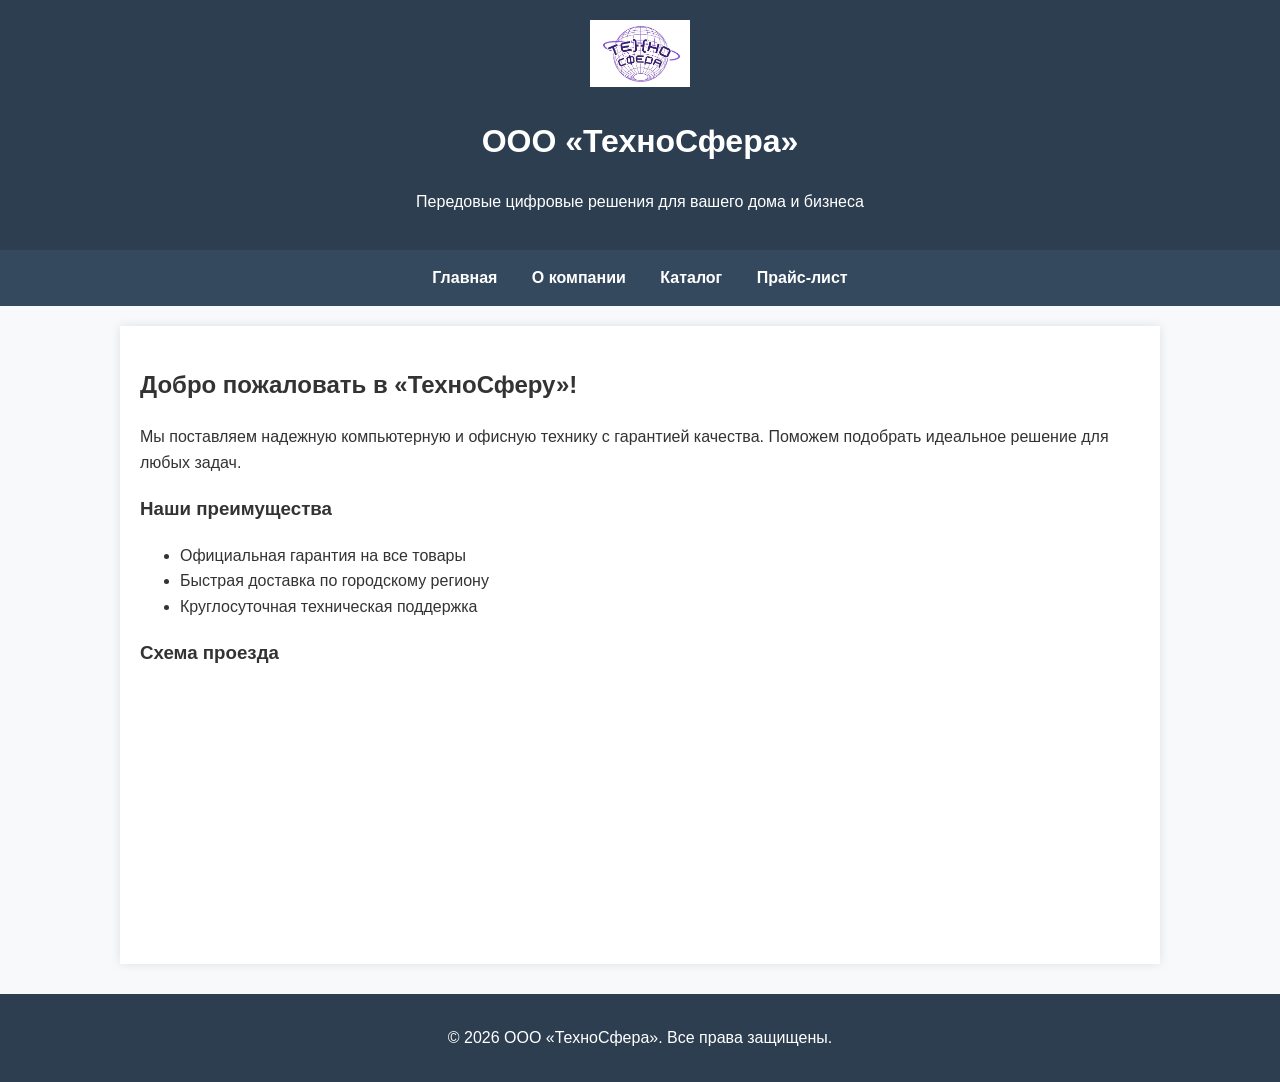
<file: index.html>
<!DOCTYPE html>
<html lang="ru">
<head>
    <meta charset="UTF-8">
    <meta name="viewport" content="width=device-width, initial-scale=1.0">
    <title>Главная — ООО «ТехноСфера»</title>
    <link rel="stylesheet" href="style.css">
</head>
<body>
    <header>
        <img src="Logo.jpg" alt="Логотип ООО ТехноСфера" width="100">
        <h1>ООО «ТехноСфера»</h1>
        <p>Передовые цифровые решения для вашего дома и бизнеса</p>
    </header>

    <nav>
        <ul>
            <li><a href="index.html">Главная</a></li>
            <li><a href="about.html">О компании</a></li>
            <li><a href="catalog.html">Каталог</a></li>
            <li><a href="price.html">Прайс-лист</a></li>
        </ul>
    </nav>

    <main>
        <section>
            <h2>Добро пожаловать в «ТехноСферу»!</h2>
            <p>Мы поставляем надежную компьютерную и офисную технику с гарантией качества. Поможем подобрать идеальное решение для любых задач.</p>
        </section>
        
        <section>
            <h3>Наши преимущества</h3>
            <ul>
                <li>Официальная гарантия на все товары</li>
                <li>Быстрая доставка по городскому региону</li>
                <li>Круглосуточная техническая поддержка</li>
            </ul>
        </section>

        <section>
            <h3>Схема проезда</h3>
            <div style="margin-top: 10px;">
                <iframe src="https://yandex.ru/map-widget/v1/?um=constructor%3A33f0190a618453e200bc143c754d9a10f92b4a1b0286b245ff6bfdd675d0b90e&amp;source=constructor" style="width: 100%; height: 250px; border: none;" title="Схема проезда Яндекс"></iframe>
            </div>
        </section>
    </main>

    <footer>
        <p>&copy; 2026 ООО «ТехноСфера». Все права защищены.</p>
    </footer>
</body>
</html>
</file>
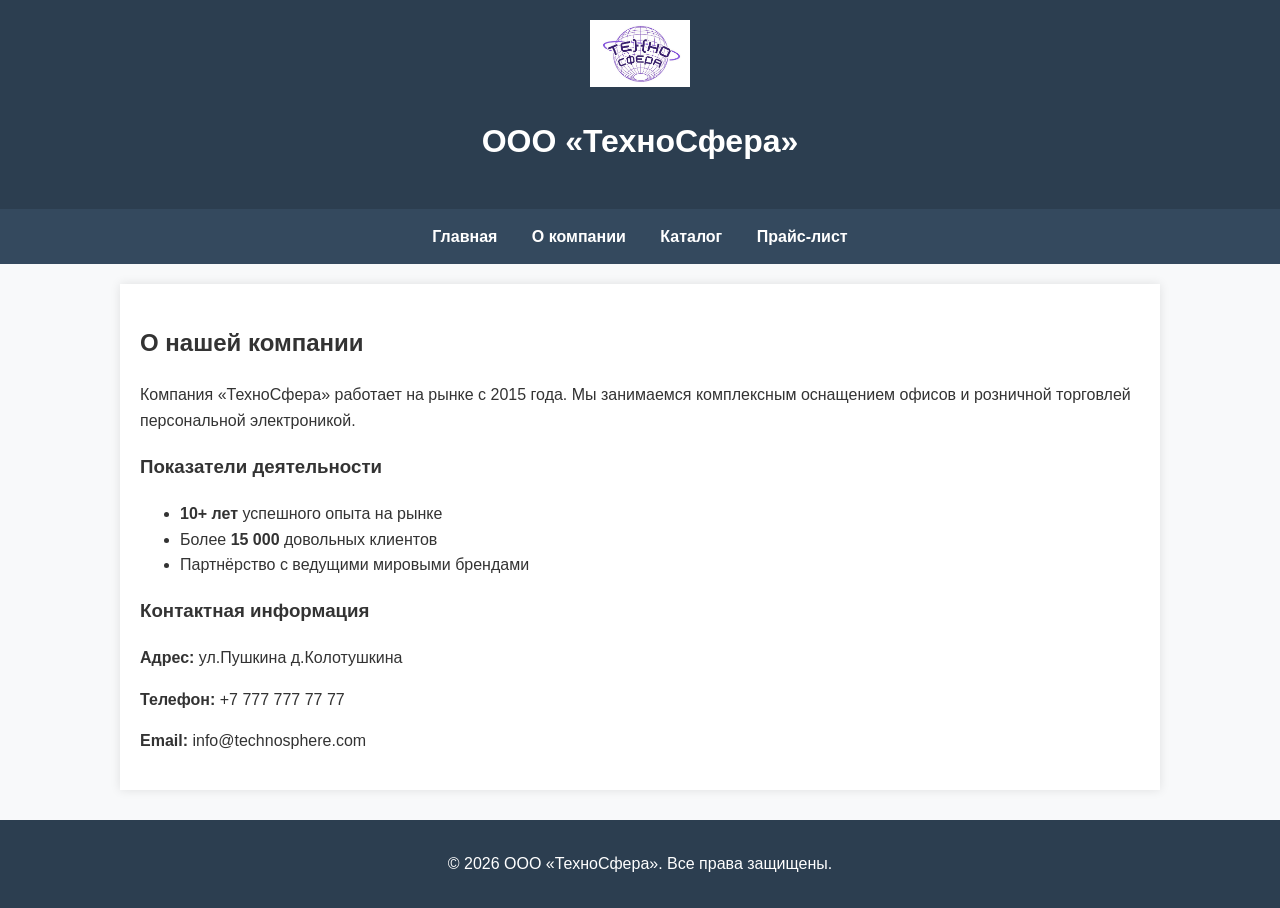
<file: about.html>
<!DOCTYPE html>
<html lang="ru">
<head>
    <meta charset="UTF-8">
    <meta name="viewport" content="width=device-width, initial-scale=1.0">
    <title>О компании — ООО «ТехноСфера»</title>
    <link rel="stylesheet" href="style.css">
</head>
<body>
    <header>
        <img src="Logo.jpg" alt="Логотип ООО ТехноСфера" width="100">
        <h1>ООО «ТехноСфера»</h1>
    </header>

    <nav>
        <ul>
            <li><a href="index.html">Главная</a></li>
            <li><a href="about.html">О компании</a></li>
            <li><a href="catalog.html">Каталог</a></li>
            <li><a href="price.html">Прайс-лист</a></li>
        </ul>
    </nav>

    <main>
        <section>
            <h2>О нашей компании</h2>
            <p>Компания «ТехноСфера» работает на рынке с 2015 года. Мы занимаемся комплексным оснащением офисов и розничной торговлей персональной электроникой.</p>
        </section>

        <section>
            <h3>Показатели деятельности</h3>
            <ul>
                <li><strong>10+ лет</strong> успешного опыта на рынке</li>
                <li>Более <strong>15 000</strong> довольных клиентов</li>
                <li>Партнёрство с ведущими мировыми брендами</li>
            </ul>
        </section>

        <section>
            <h3>Контактная информация</h3>
            <p><strong>Адрес:</strong> ул.Пушкина д.Колотушкина</p>
            <p><strong>Телефон:</strong> +7 777 777 77 77</p>
            <p><strong>Email:</strong> info@technosphere.com</p>
        </section>
    </main>

    <footer>
        <p>&copy; 2026 ООО «ТехноСфера». Все права защищены.</p>
    </footer>
</body>
</html>
</file>
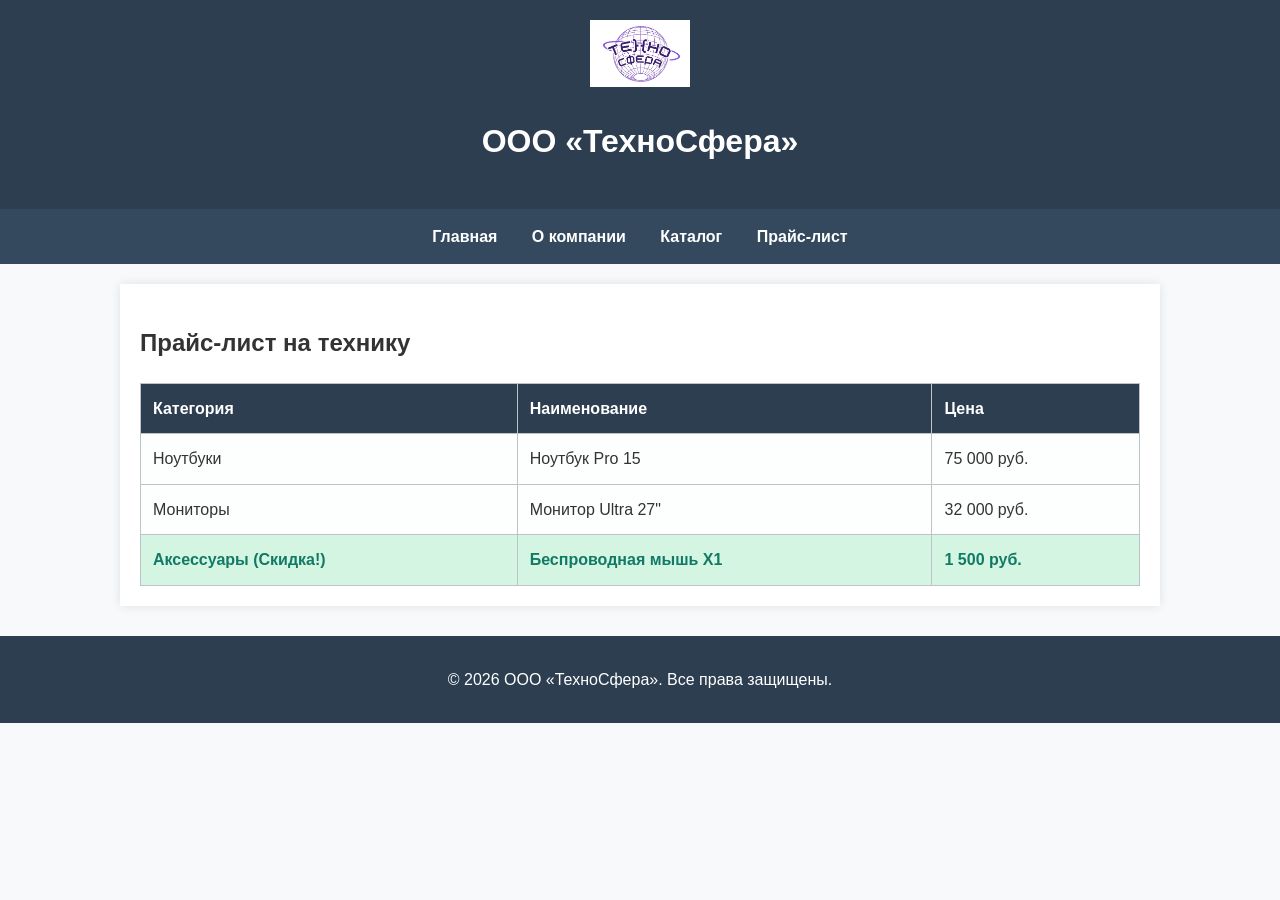
<file: price.html>
<!DOCTYPE html>
<html lang="ru">
<head>
    <meta charset="UTF-8">
    <meta name="viewport" content="width=device-width, initial-scale=1.0">
    <title>Прайс-лист — ООО «ТехноСфера»</title>
    <link rel="stylesheet" href="style.css">
</head>
<body>
    <header>
        <img src="Logo.jpg" alt="Логотип ООО ТехноСфера" width="100">
        <h1>ООО «ТехноСфера»</h1>
    </header>
    
    <nav>
        <ul>
            <li><a href="index.html">Главная</a></li>
            <li><a href="about.html">О компании</a></li>
            <li><a href="catalog.html">Каталог</a></li>
            <li><a href="price.html">Прайс-лист</a></li>
        </ul>
    </nav>
    
    <main>
        <section>
            <h2>Прайс-лист на технику</h2>
            <table class="price-table">
                <tr>
                    <th>Категория</th>
                    <th>Наименование</th>
                    <th>Цена</th>
                </tr>
                <tr class="row-standard">
                    <td>Ноутбуки</td>
                    <td>Ноутбук Pro 15</td>
                    <td>75 000 руб.</td>
                </tr>
                <tr class="row-standard">
                    <td>Мониторы</td>
                    <td>Монитор Ultra 27"</td>
                    <td>32 000 руб.</td>
                </tr>
                <tr class="row-discount">
                    <td>Аксессуары (Скидка!)</td>
                    <td>Беспроводная мышь X1</td>
                    <td>1 500 руб.</td>
                </tr>
            </table>
        </section>
    </main>
    
    <footer>
        <p>&copy; 2026 ООО «ТехноСфера». Все права защищены.</p>
    </footer>
</body>
</html>
</file>
<file: style.css>
body {
    font-family: Arial, sans-serif;
    margin: 0;
    padding: 0;
    background-color: #f8f9fa;
    color: #333333;
    line-height: 1.6;
}

header {
    background-color: #2c3e50;
    color: #ffffff;
    padding: 20px;
    text-align: center;
}

nav {
    background-color: #34495e;
    text-align: center;
    padding: 15px 0;
}

nav ul {
    list-style-type: none;
    margin: 0;
    padding: 0;
}

nav ul li {
    display: inline;
    margin: 0 15px;
}

nav ul li a {
    color: #ffffff;
    text-decoration: none;
    font-weight: bold;
}

nav ul li a:hover {
    text-decoration: underline;
}

main {
    max-width: 1000px;
    margin: 20px auto;
    padding: 20px;
    background-color: #ffffff;
    box-shadow: 0 0 10px rgba(0,0,0,0.1);
}

.product-list {
    display: flex;
    flex-wrap: wrap;
    gap: 20px;
}

.product-card {
    border: 1px solid #dddddd;
    padding: 15px;
    width: calc(33.333% - 20px);
    box-sizing: border-box;
    text-align: center;
}

.product-card img {
    max-width: 100%;
    height: auto;
}

.price {
    font-size: 1.2em;
    font-weight: bold;
    color: #e74c3c;
}

.btn {
    display: inline-block;
    background-color: #3498db;
    color: #ffffff;
    padding: 10px 15px;
    text-decoration: none;
    border-radius: 4px;
    margin-top: 10px;
}

.product-detail header h2 {
    color: #2c3e50;
}

figure {
    margin: 0;
    text-align: center;
}

figcaption {
    font-style: italic;
    color: #7f8c8d;
    margin-top: 10px;
}

.specs table {
    width: 100%;
    border-collapse: collapse;
    margin-top: 15px;
}

.specs th, .specs td {
    border: 1px solid #bdc3c7;
    padding: 10px;
    text-align: left;
}

.price-table {
    width: 100%;
    border-collapse: collapse;
    margin-top: 20px;
}

.price-table th, .price-table td {
    border: 1px solid #bdc3c7;
    padding: 12px;
    text-align: left;
}

.price-table th {
    background-color: #2c3e50;
    color: #ffffff;
}

.row-discount {
    background-color: #d5f5e3;
    color: #117a65;
    font-weight: bold;
}

.row-standard {
    background-color: #fdfefe;
}

footer {
    background-color: #2c3e50;
    color: #ffffff;
    text-align: center;
    padding: 15px;
    margin-top: 30px;
}
</file>
